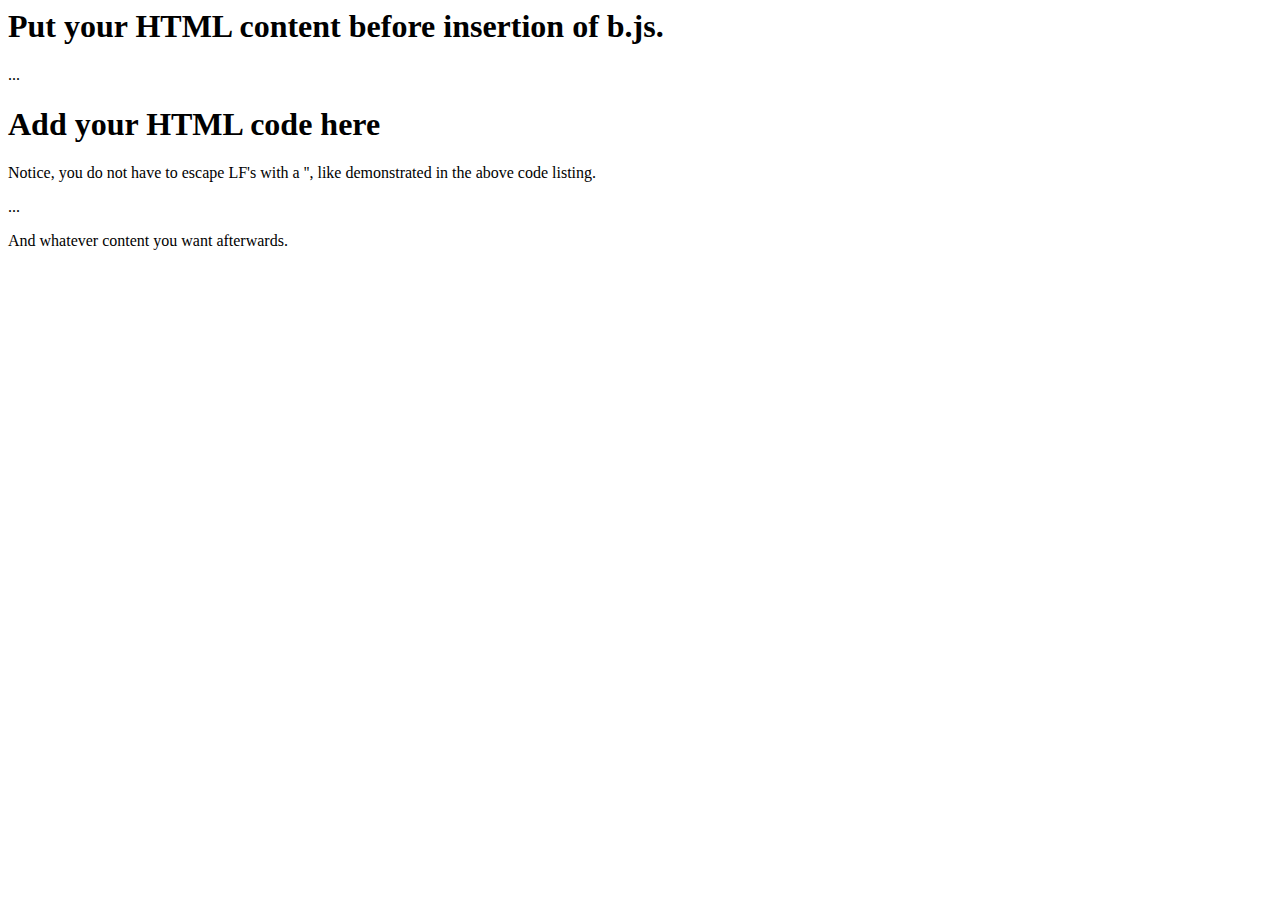
<file: playground/new 2.html>
<html> 
  <body>
  <h1>Put your HTML content before insertion of b.js.</h1>
      ...

  <script src="b.js"></script>

      ...

  <p>And whatever content you want afterwards.</p>
  </body>
</html>
</file>
